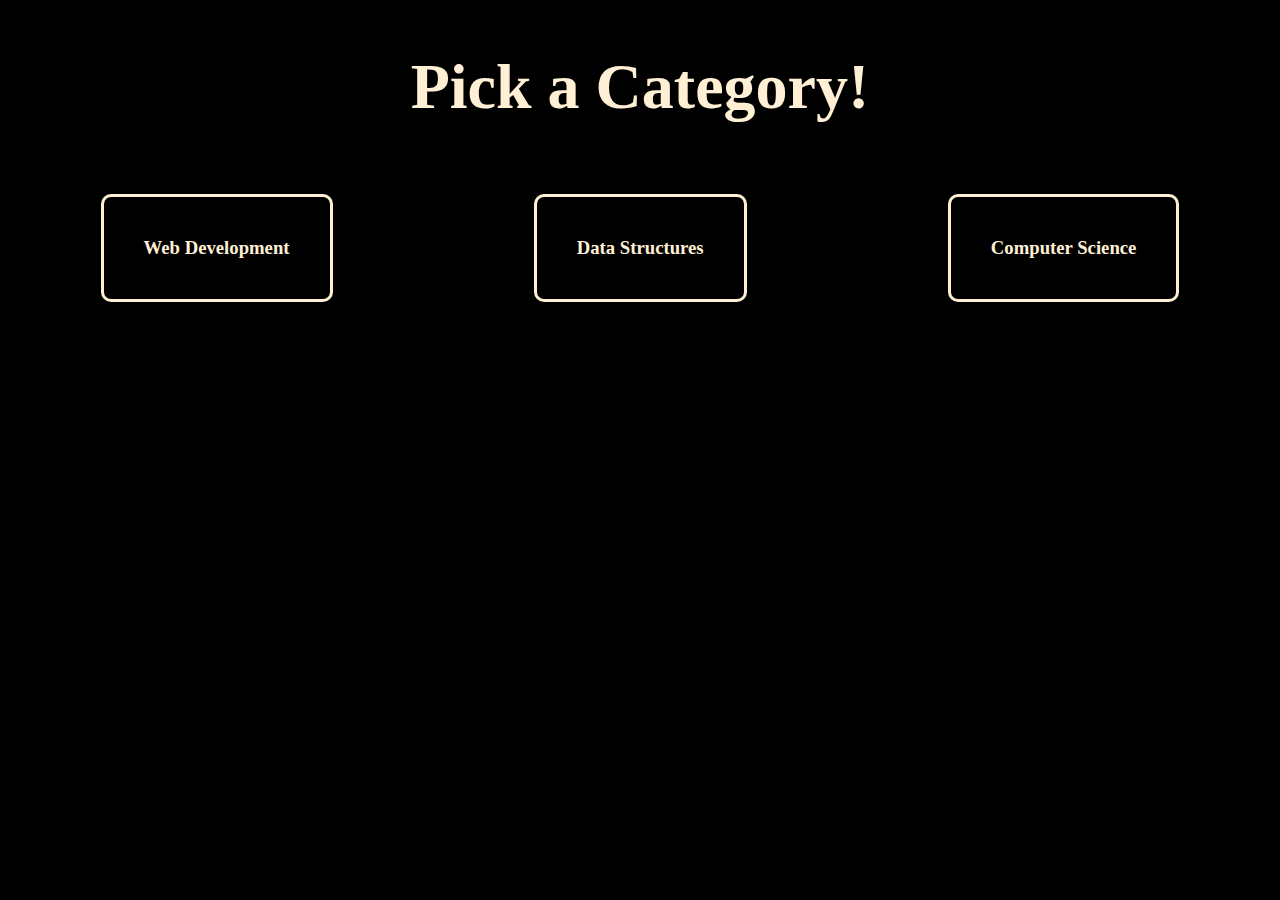
<file: index.html>
<!DOCTYPE html>
<html lang="en">
<head>

    <link rel="stylesheet" href="index.css">

    <meta charset="UTF-8">
    <meta http-equiv="X-UA-Compatible" content="IE=edge">
    <meta name="viewport" content="width=device-width, initial-scale=1.0">
    <title>Blog</title>
</head>
<body>
    <div id="header">
        <h1>Pick a Category!</h1>
    </div>

    <div id="card-section">
        <div class="card">
            <a href="web_dev.html"><h3>Web Development</h3></a>
        </div>
    
        <div class="card">
            <a href="web_dev.html"><h3>Data Structures</h3></a>
        </div>
    
        <div class="card">
            <a href="web_dev.html"><h3>Computer Science</h3></a>
        </div>
    </div>

</body>
</html>
</file>
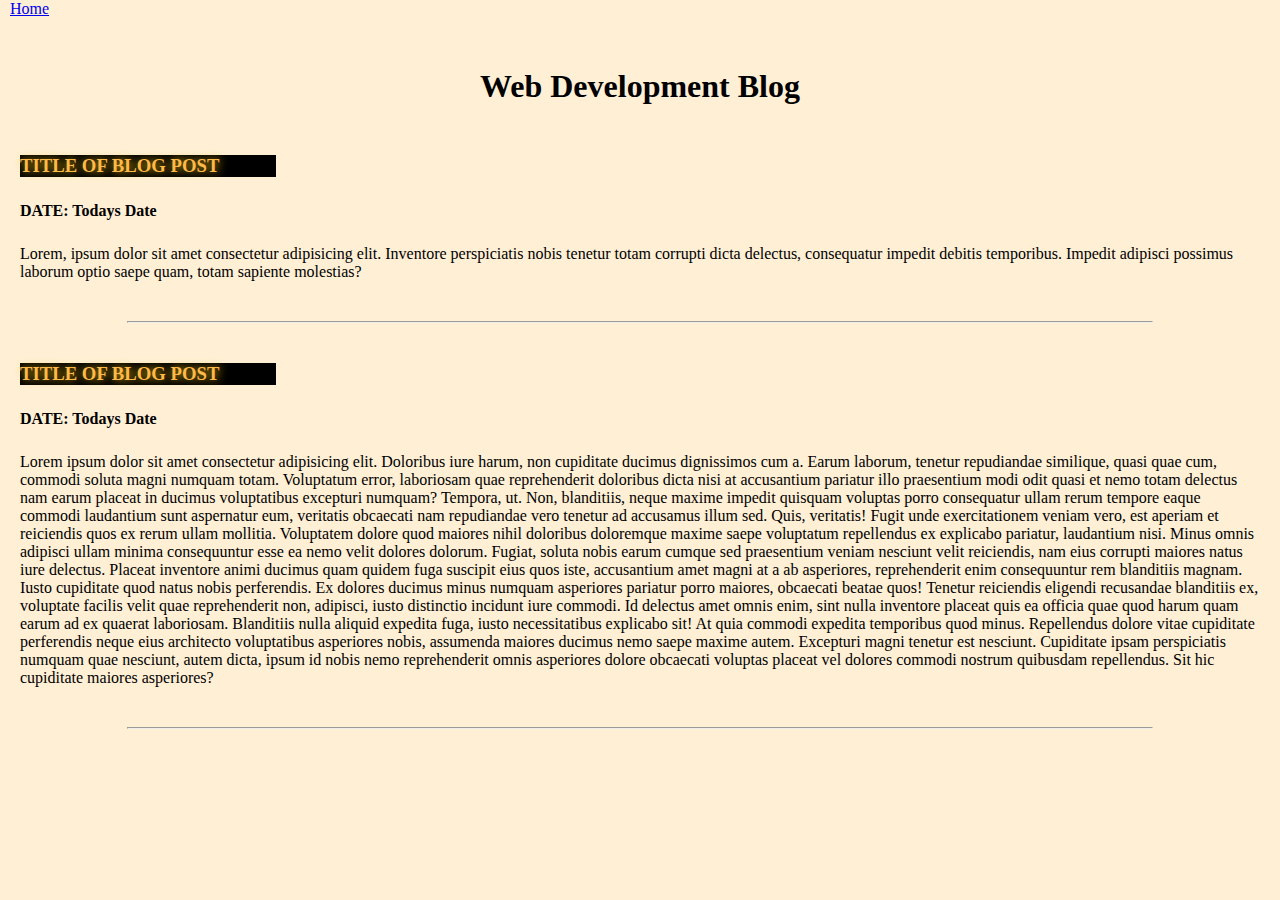
<file: web_dev.html>
<!DOCTYPE html>
<html lang="en">
<head>

    <link rel="stylesheet" href="web_dev.css">

    <meta charset="UTF-8">
    <meta http-equiv="X-UA-Compatible" content="IE=edge">
    <meta name="viewport" content="width=device-width, initial-scale=1.0">
    <title>Web Dev Blog</title>
</head>
<body>
    <a id="home-button" href="index.html">Home</a>
    <div id="header">
        <h1>Web Development Blog</h1>
    </div>

    <div class="paragraph-section">
        <h3 id="blog-title" class="space-bottom">TITLE OF BLOG POST</h3>
        <h4 class="space-bottom">DATE: Todays Date</h4>
        <p class="space-bottom">Lorem, ipsum dolor sit amet consectetur adipisicing elit. 
            Inventore perspiciatis nobis tenetur totam corrupti dicta delectus, 
            consequatur impedit debitis temporibus. Impedit adipisci possimus 
            laborum optio saepe quam, totam sapiente molestias?
        </p>
        <hr class="horizontal-line">
    </div>

    <div class="paragraph-section">
        <h3 id="blog-title" class="space-bottom">TITLE OF BLOG POST</h3>
        <h4 class="space-bottom">DATE: Todays Date</h4>
        <p class="space-bottom">Lorem ipsum dolor sit amet consectetur adipisicing elit. Doloribus iure harum, non cupiditate ducimus dignissimos cum a. Earum laborum, tenetur repudiandae similique, quasi quae cum, commodi soluta magni numquam totam.
        Voluptatum error, laboriosam quae reprehenderit doloribus dicta nisi at accusantium pariatur illo praesentium modi odit quasi et nemo totam delectus nam earum placeat in ducimus voluptatibus excepturi numquam? Tempora, ut.
        Non, blanditiis, neque maxime impedit quisquam voluptas porro consequatur ullam rerum tempore eaque commodi laudantium sunt aspernatur eum, veritatis obcaecati nam repudiandae vero tenetur ad accusamus illum sed. Quis, veritatis!
        Fugit unde exercitationem veniam vero, est aperiam et reiciendis quos ex rerum ullam mollitia. Voluptatem dolore quod maiores nihil doloribus doloremque maxime saepe voluptatum repellendus ex explicabo pariatur, laudantium nisi.
        Minus omnis adipisci ullam minima consequuntur esse ea nemo velit dolores dolorum. Fugiat, soluta nobis earum cumque sed praesentium veniam nesciunt velit reiciendis, nam eius corrupti maiores natus iure delectus.
        Placeat inventore animi ducimus quam quidem fuga suscipit eius quos iste, accusantium amet magni at a ab asperiores, reprehenderit enim consequuntur rem blanditiis magnam. Iusto cupiditate quod natus nobis perferendis.
        Ex dolores ducimus minus numquam asperiores pariatur porro maiores, obcaecati beatae quos! Tenetur reiciendis eligendi recusandae blanditiis ex, voluptate facilis velit quae reprehenderit non, adipisci, iusto distinctio incidunt iure commodi.
        Id delectus amet omnis enim, sint nulla inventore placeat quis ea officia quae quod harum quam earum ad ex quaerat laboriosam. Blanditiis nulla aliquid expedita fuga, iusto necessitatibus explicabo sit!
        At quia commodi expedita temporibus quod minus. Repellendus dolore vitae cupiditate perferendis neque eius architecto voluptatibus asperiores nobis, assumenda maiores ducimus nemo saepe maxime autem. Excepturi magni tenetur est nesciunt.
        Cupiditate ipsam perspiciatis numquam quae nesciunt, autem dicta, ipsum id nobis nemo reprehenderit omnis asperiores dolore obcaecati voluptas placeat vel dolores commodi nostrum quibusdam repellendus. Sit hic cupiditate maiores asperiores?
        </p>
        <hr class="horizontal-line">
    </div>
    
</body>
</html>
</file>
<file: index.css>
* {
    margin: 0;
    padding: 0;
}

body {
    background-color: #000;
    color: papayawhip;
}

#header {
    margin: 50px 0;
    text-align: center;
    font-size: 2em;
}


#card-section {
    width: 100%;
    display: flex;
    justify-content: space-around;
}

.card {
    border: 3px solid papayawhip;
    padding: 40px;
    margin: 20px;
    text-align: center;
    border-radius: 10px;
    font-size: 1em;
}

    .card:hover {
        border: 3px dotted #ffc400;
    }

a {
    text-decoration: none;
    color: papayawhip;
}

    a:hover {
        text-decoration: underline overline #ff9d00;
        color: #ffc400;
    }
</file>
<file: web_dev.css>
* {
    margin: 0;
    padding: 0;
}

body {
    background-color: #ffefd5;
}

#home-button {
    margin: 10px 10px;
}

#header {
    text-align: center;
    margin: 50px 0;
}

#blog-title {
    color: #ffb949;
    text-shadow: #FC0 1px 0 10px;
    background-color: black;
    width: 20%;
    
}

.space-bottom {
    margin: 25px 20px;
}

.horizontal-line {
    margin: 40px auto;
    width: 80%;
}
</file>
